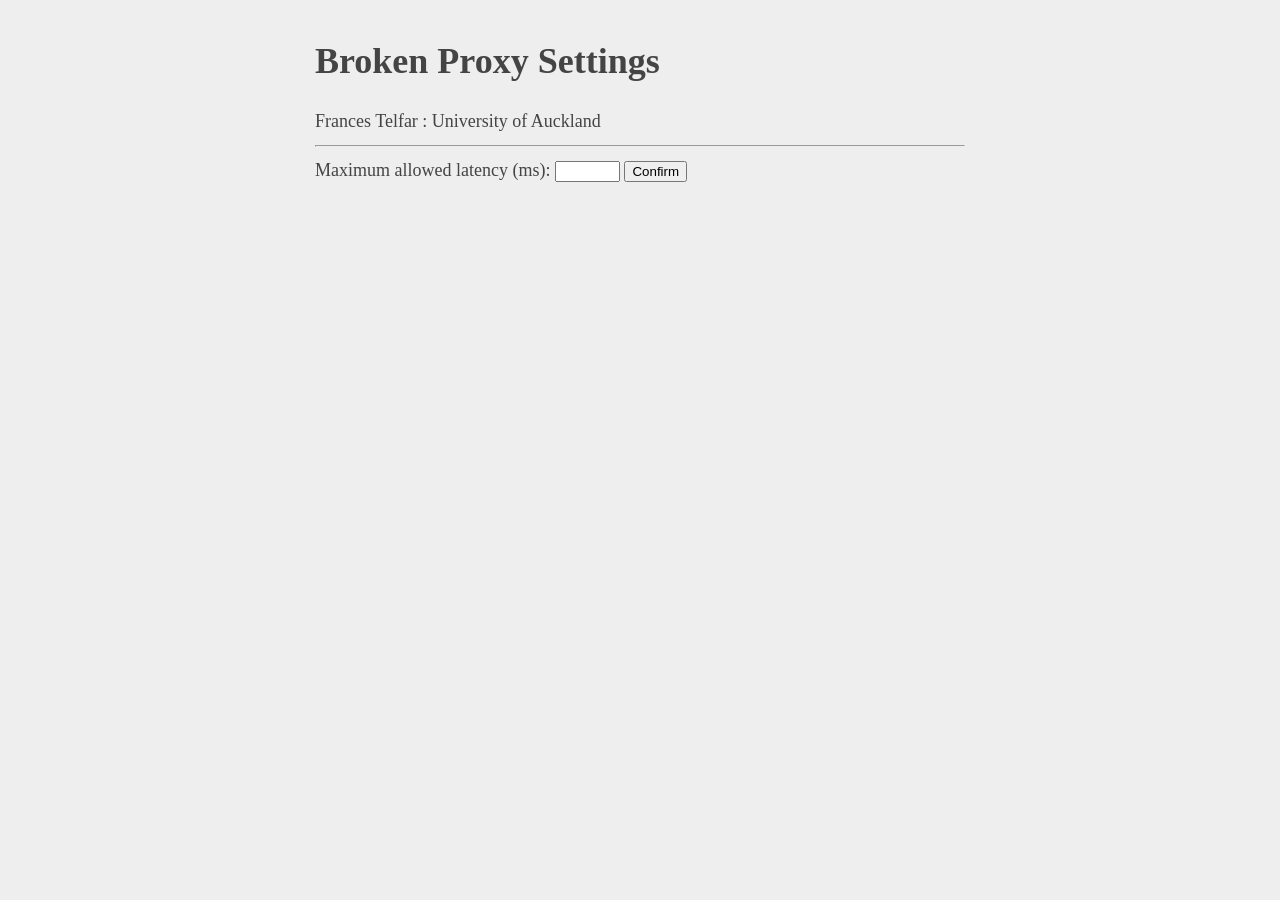
<file: proxy-server/settings-page/index.html>
<!DOCTYPE html>
<html>
  <head>
    <meta charset="utf-8" />
    <title>Broken Proxy Settings</title>

    <link rel="stylesheet" type="text/css" href="./style.css">
    <script type="text/javascript" src="./script.js" defer></script>
  </head>
  <body>
    <header>
      <h1>
        Broken Proxy Settings
      </h1>
      <aside>Frances Telfar : University of Auckland</aside>
    </header>
    <hr>
    <label for="maxLatency">Maximum allowed latency (ms):</label>
    <input type="number" id="maxLatency" name="maxLatency" min="0" max="9999.0">
    <button type="button" id="confirmSettings">Confirm</button>
  </body>
</html>
</file>
<file: proxy-server/settings-page/style.css>
body {
  margin: 40px auto;
  max-width: 650px;
  line-height: 1.6;
  font-size: 18px;
  color: #444;
  background-color: #EEEEEE;
  padding: 0 10px;
}
h1, h2, h3 {
  line-height: 1.2;
}

input::-webkit-outer-spin-button,
input::-webkit-inner-spin-button {
  -webkit-appearance: none;
  margin: 0;
}

input[type=number] {
  -moz-appearance: textfield;
}
</file>
